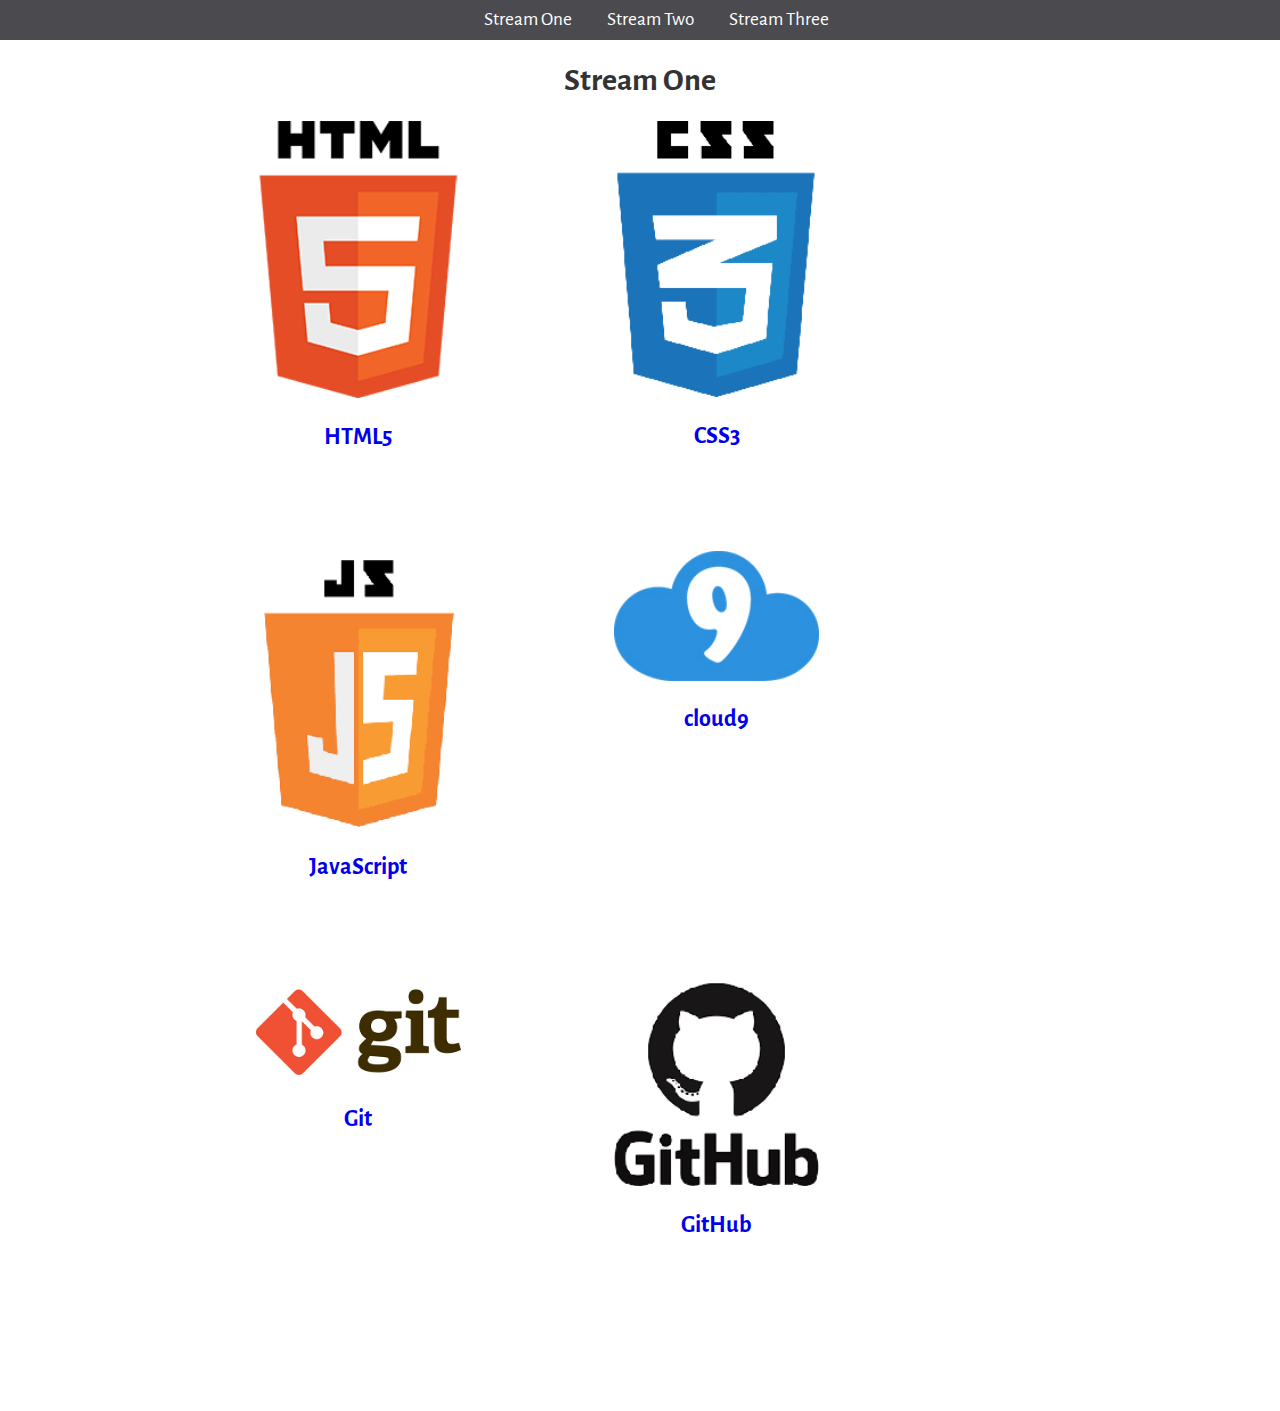
<file: index.html>
<!DOCTYPE html>
<html>
	<head>
		<title>Hello world</title>
		<link rel="stylesheet" href="css/styles.css" type="text/css" />
	</head>
	<body>
		<nav>
			<ul>
				<li><a href="index.html">Stream One</a></li>
				<li><a href="stream-two.html">Stream Two</a></li>
				<li><a href="stream-three.html">Stream Three</a></li>
			</ul>
		</nav>
		<h1>Stream One</h1>
		<div id="container">
			<div class="card">
				<a href="https://en.wikipedia.org/wiki/HTML5">
					<img src="images/HTML5.png" alt="HTML5"/>
					<h2>HTML5</h2>
				</a>
			</div>
			<div class="card">
				<a href="https://en.wikipedia.org/wiki/Cascading_Style_Sheets">
					<img src="images/css3.png" alt="CSS3"/>
					<h2>CSS3</h2>
				</a>
			</div>
			<div class="card">
				<a href="https://en.wikipedia.org/wiki/JavaScript">
					<img src="images/js.png" alt="Javascript"/>
					<h2>JavaScript</h2>
				</a>
			</div>
			<div class="card">
				<a href="https://en.wikipedia.org/wiki/Cloud_Nine">
					<img src="images/cloud9.jpg" alt="cloud9"/>
					<h2>cloud9</h2>
				</a>
			</div>
			<div class="card">
				<a href="https://en.wikipedia.org/wiki/Git">
					<img src="images/git.jpg" alt="Git"/>
					<h2>Git</h2>
				</a>
			</div>
			<div class="card">
				<a href="https://en.wikipedia.org/wiki/GitHub">
					<img src="images/github.png" alt="GitHub"/>
					<h2>GitHub</h2>
				</a>
			</div>
		</div>
	</body>
</html>
</file>
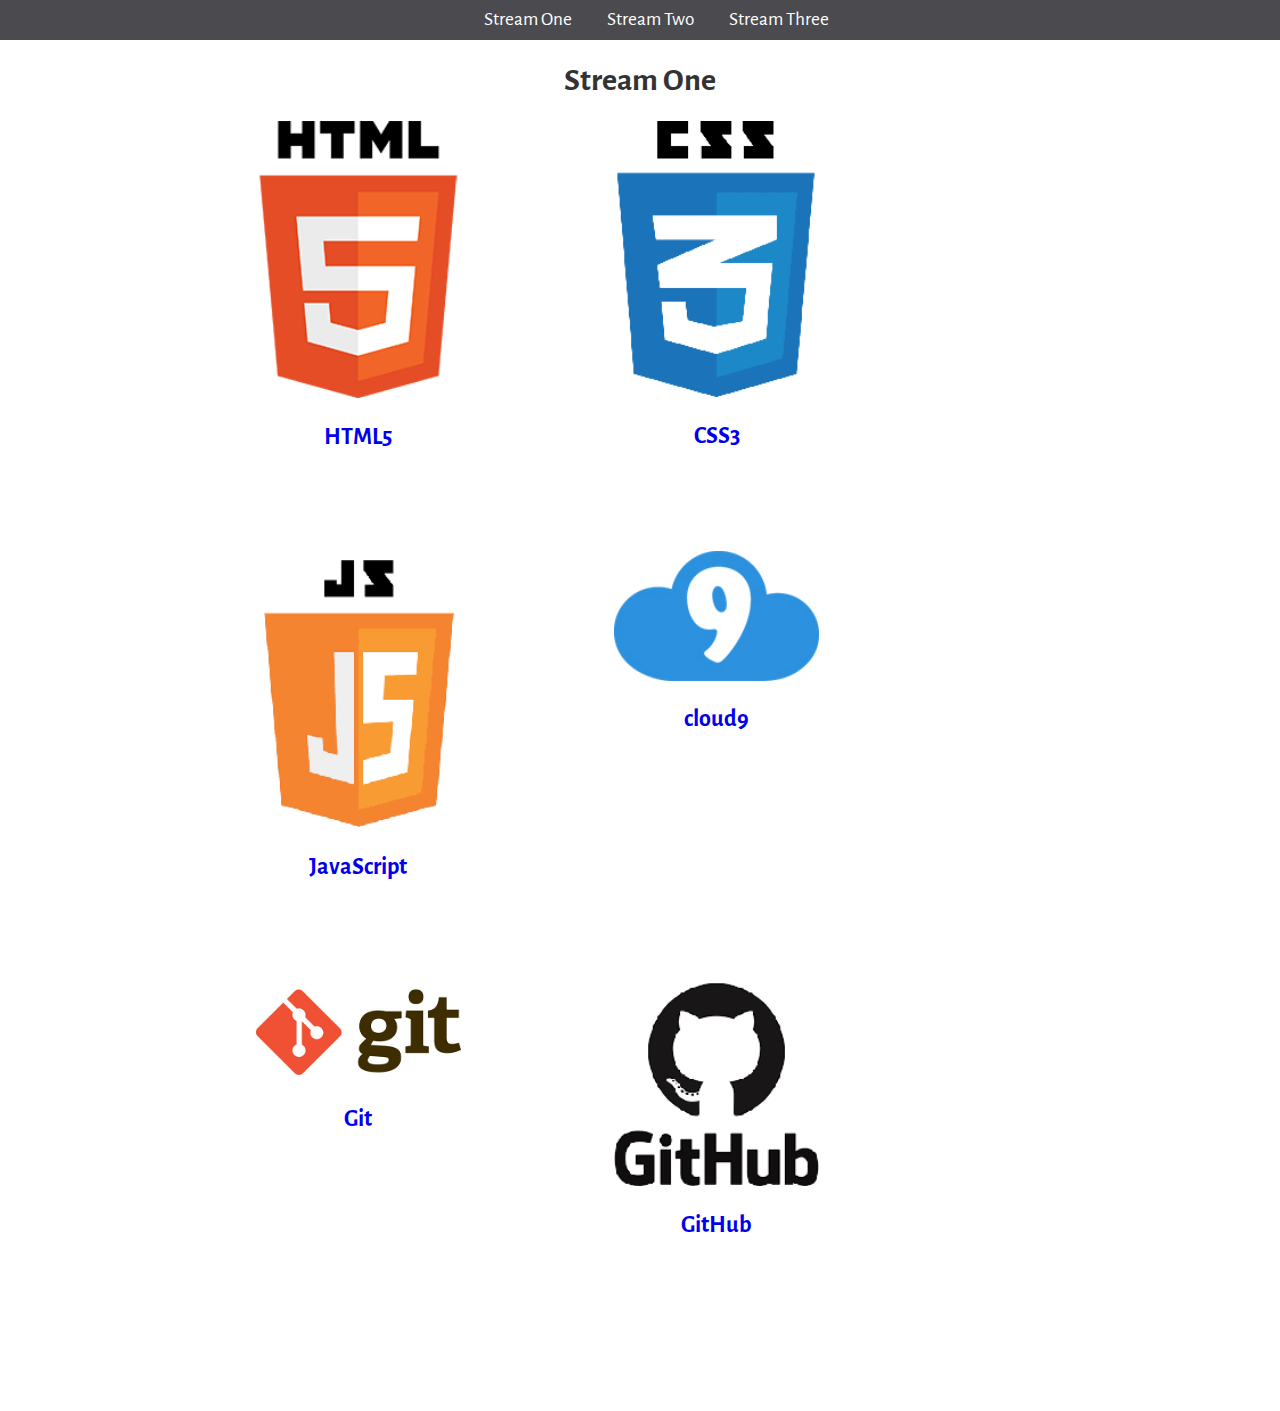
<file: stream-one.html>
<!DOCTYPE html>
<html>
	<head>
		<title>Hello world</title>
		<link rel="stylesheet" href="css/styles.css" type="text/css" />
	</head>
	<body>
		<nav>
			<ul>
				<li><a href="stream-one.html">Stream One</a></li>
				<li><a href="stream-two.html">Stream Two</a></li>
				<li><a href="stream-three.html">Stream Three</a></li>
			</ul>
		</nav>
		<h1>Stream One</h1>
		<div id="container">
			<div class="card">
				<a href="https://en.wikipedia.org/wiki/HTML5">
					<img src="images/HTML5.png"/>
					<h2>HTML5</h2>
				</a>
			</div>
			<div class="card">
				<a href="https://en.wikipedia.org/wiki/Cascading_Style_Sheets">
					<img src="images/css3.png"/>
					<h2>CSS3</h2>
				</a>
			</div>
			<div class="card">
				<a href="https://en.wikipedia.org/wiki/JavaScript">
					<img src="images/js.png"/>
					<h2>JavaScript</h2>
				</a>
			</div>
			<div class="card">
				<a href="https://en.wikipedia.org/wiki/Cloud_Nine">
					<img src="images/cloud9.jpg"/>
					<h2>cloud9</h2>
				</a>
			</div>
			<div class="card">
				<a href="https://en.wikipedia.org/wiki/Git">
					<img src="images/git.jpg"/>
					<h2>Git</h2>
				</a>
			</div>
			<div class="card">
				<a href="https://en.wikipedia.org/wiki/GitHub">
					<img src="images/github.png"/>
					<h2>GitHub</h2>
				</a>
			</div>
		</div>
	</body>
</html>
</file>
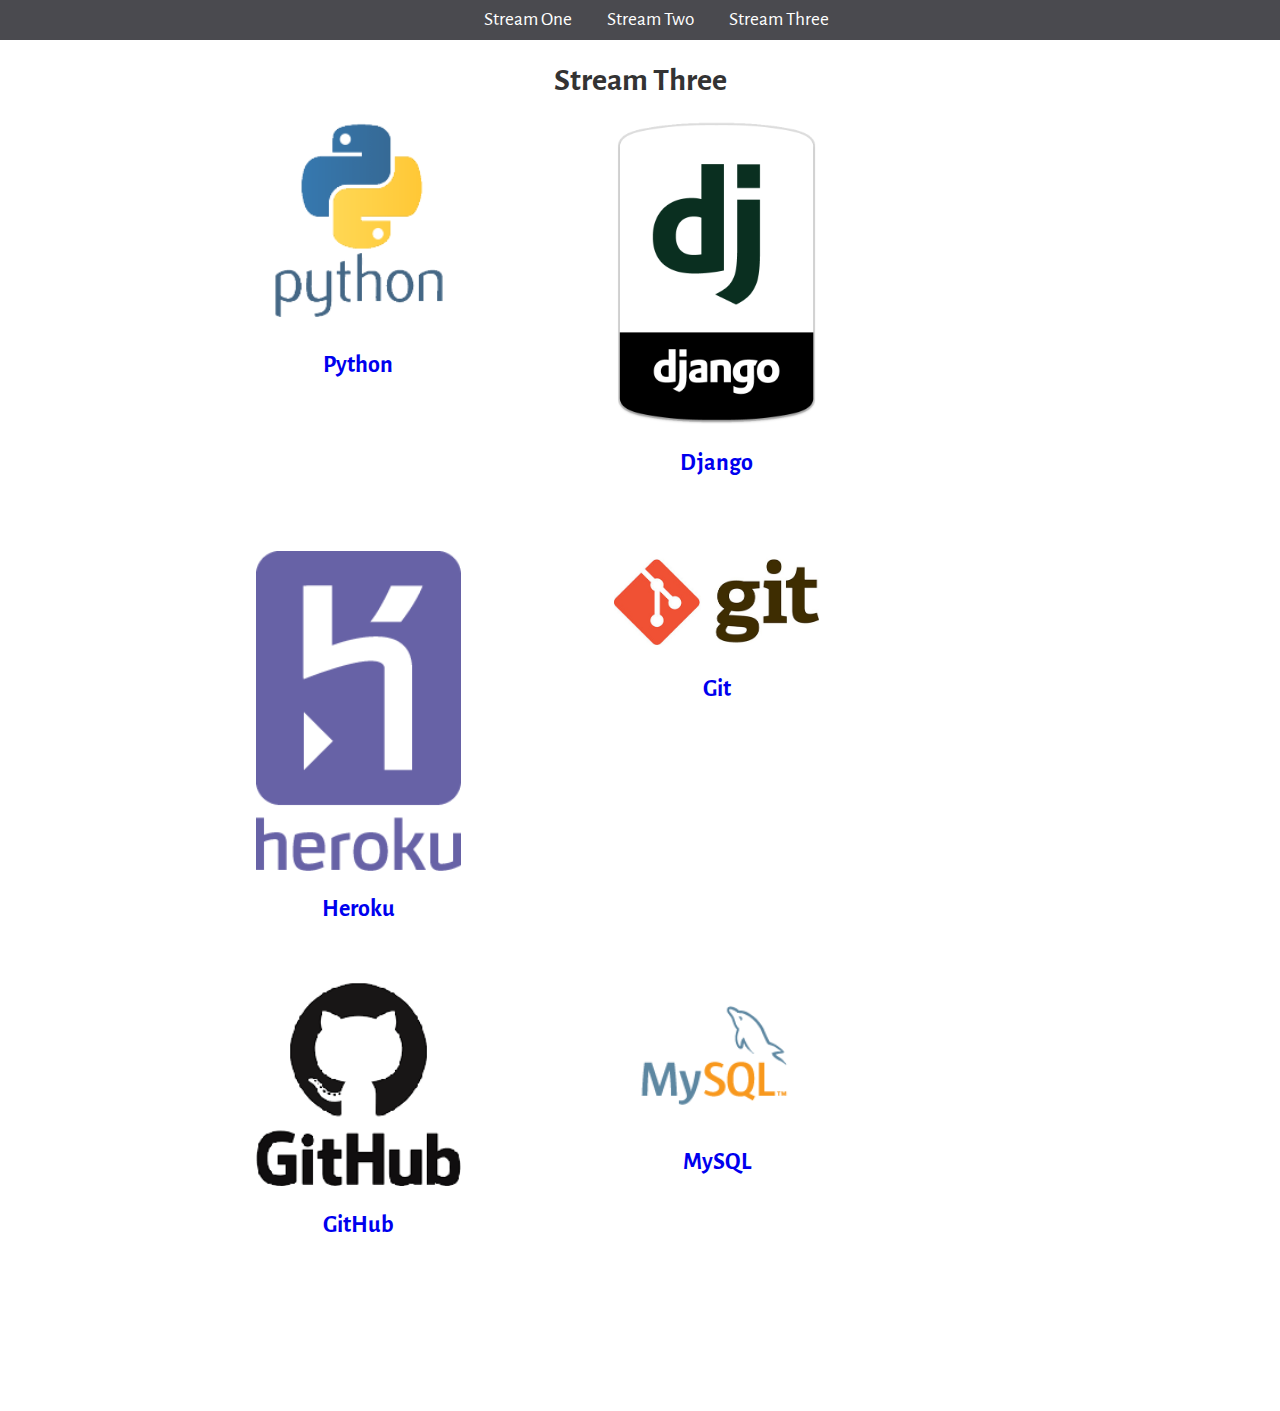
<file: stream-three.html>
<!DOCTYPE html>
<html>
	<head>
		<title>Hello world</title>
		<link rel="stylesheet" href="css/styles.css" type="text/css" />
	</head>
	<body>
		<nav>
			<ul>
				<li><a href="index.html">Stream One</a></li>
				<li><a href="stream-two.html">Stream Two</a></li>
				<li><a href="stream-three.html">Stream Three</a></li>
			</ul>
		</nav>
		<h1>Stream Three</h1>
		<div id="container">
			<div class="card">
				<a href="https://en.wikipedia.org/wiki/Python_(programming_language)">
					<img src="images/Python.png" alt="Python"/>
					<h2>Python</h2>
				</a>
			</div>
			<div class="card">
				<a href="https://en.wikipedia.org/wiki/Django_(web_framework)">
					<img src="images/django.png" alt="Django"/>
					<h2>Django</h2>
				</a>
			</div>
			<div class="card">
				<a href="https://en.wikipedia.org/wiki/Heroku">
					<img src="images/heroku.png" alt="Heroku"/>
					<h2>Heroku</h2>
				</a>
			</div>
			<div class="card">
				<a href="https://en.wikipedia.org/wiki/Git">
					<img src="images/git.jpg" alt="Git"/>
					<h2>Git</h2>
				</a>
			</div>
			<div class="card">
				<a href="https://en.wikipedia.org/wiki/GitHub">
					<img src="images/github.png" alt="GitHub"/>
					<h2>GitHub</h2>
				</a>
			</div>			
			<div class="card">
				<a href="https://en.wikipedia.org/wiki/MySQL">
					<img src="images/mysql.png" alt="MySQL"/>
					<h2>MySQL</h2>
				</a>
			</div>
		</div>
	</body>
</html>
</file>
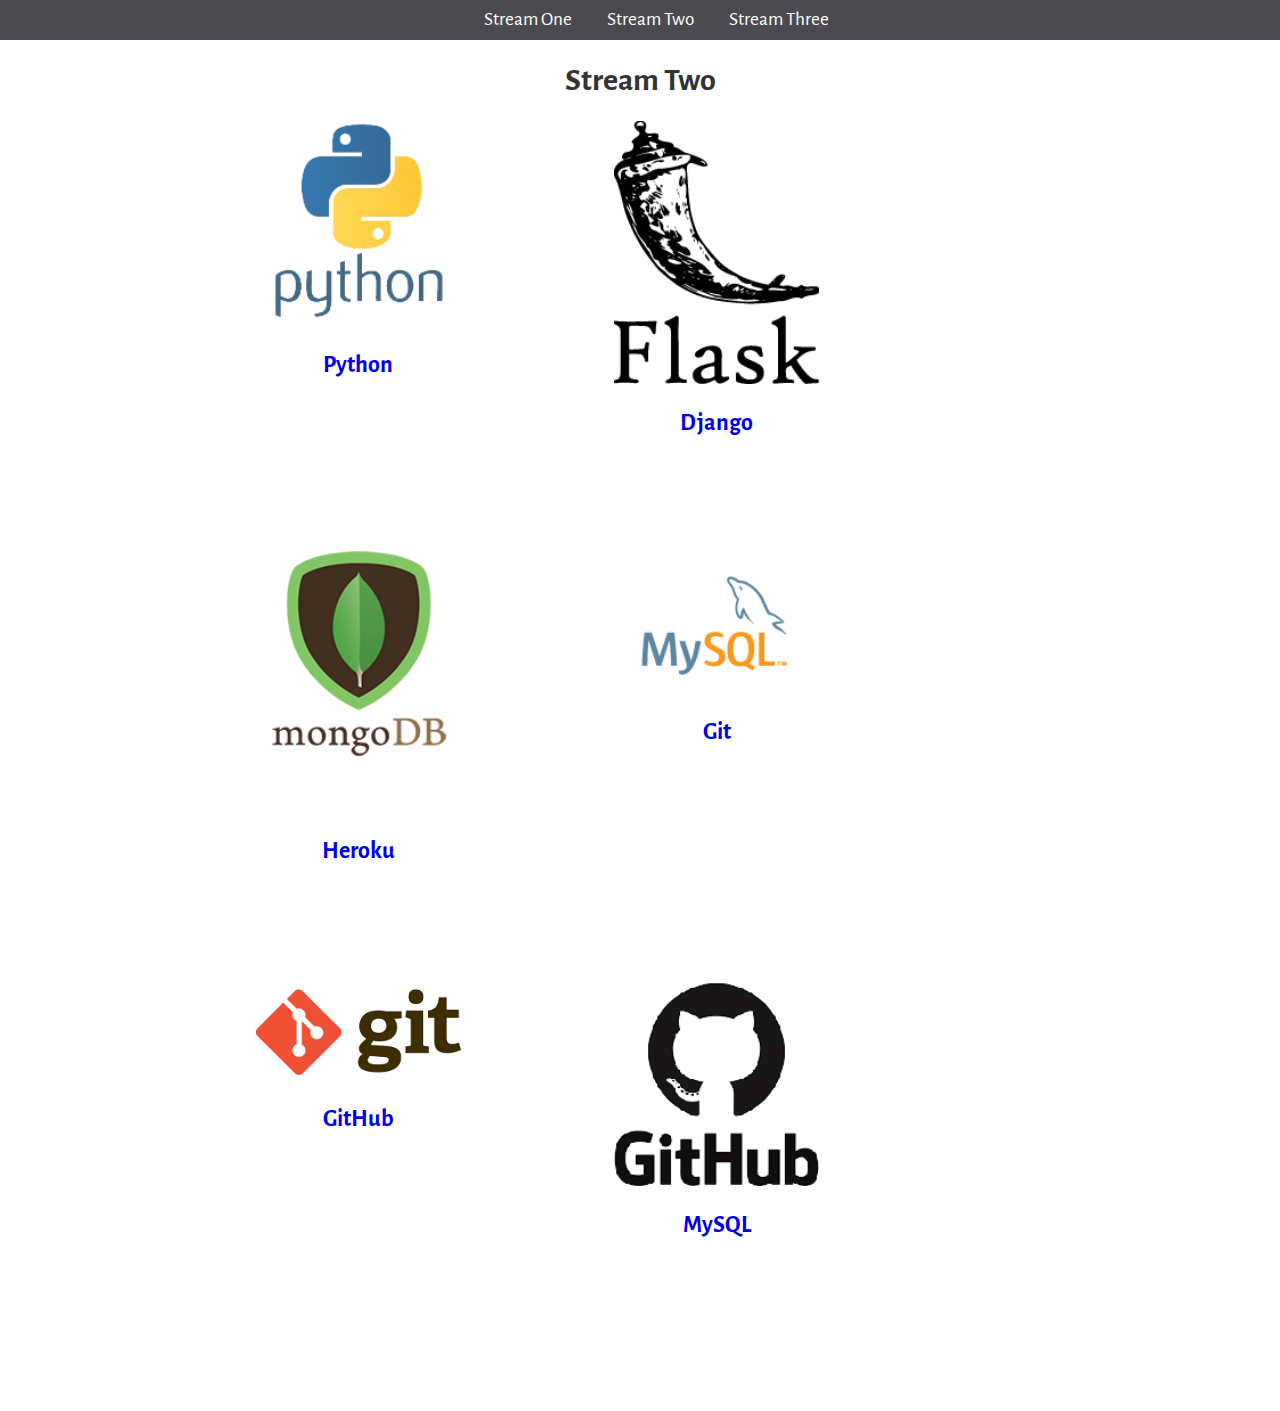
<file: stream-two.html>
<!DOCTYPE html>
<html>

<head>
	<title>Hello world - bug fix</title>
	<link rel="stylesheet" href="css/styles.css" type="text/css" />
</head>

<body>
	<nav>
		<ul>
			<li><a href="index.html">Stream One</a></li>
			<li><a href="stream-two.html">Stream Two</a></li>
			<li><a href="stream-three.html">Stream Three</a></li>
		</ul>
	</nav>
	<h1>Stream Two</h1>
	<div id="container">
		<div class="card">
			<a href="https://en.wikipedia.org/wiki/Python_(programming_language)">
				<img src="images/Python.png" alt="Python" />
				<h2>Python</h2>
			</a>
		</div>
		<div class="card">
			<a href="https://en.wikipedia.org/wiki/Django_(web_framework)">
				<img src="images/flask.png" alt="Flask" />
				<h2>Django</h2>
			</a>
		</div>
		<div class="card">
			<a href="https://en.wikipedia.org/wiki/Heroku">
				<img src="images/mongodb.png" alt="MongoDB" />
				<h2>Heroku</h2>
			</a>
		</div>
		<div class="card">
			<a href="https://en.wikipedia.org/wiki/Git">
				<img src="images/mysql.png" alt="Git" />
				<h2>Git</h2>
			</a>
		</div>
		<div class="card">
			<a href="https://en.wikipedia.org/wiki/GitHub">
				<img src="images/git.jpg" alt="GitHub" />
				<h2>GitHub</h2>
			</a>
		</div>
		<div class="card">
			<a href="https://en.wikipedia.org/wiki/MySQL">
				<img src="images/github.png" alt="MySQL" />
				<h2>MySQL</h2>
			</a>
		</div>
	</div>
</body>

</html>
</file>
<file: css/styles.css>
@import url('https://fonts.googleapis.com/css?family=Alegreya+Sans');
body{
    margin: 0;
    padding: 0;
    font-family: 'Alegreya Sans', sans-serif;
    color: #333;
}

nav ul{
    list-style: none;
    background-color: #4a4a4f;
    text-align: center;
    padding: 0;
    margin: 0;
}

nav li{
    font-size: 1.2em;
    line-height: 40px;
    height:40px;
    display: inline-block;
    margin-left:2.5%;
}

nav a{
    text-decoration: none;
    color: #fff;
    display: block;
}

nav a:hover{
    background-color: #fff;
    color: #4a4a4f;
}

#container{
    overflow:auto;
    width:80%; 
    margin: 0 auto;
}

.card{
    float: left;
    width: 25%;
    height: 380px;
    margin-left: 10%;
    max-width: 300px;
    min-width: 180px;
    margin-bottom: 50px;
    text-align: center;
}

.card a{
    text-align: center;
    text-decoration: none;
}

img {
    width:80%;
}

h1{
    text-align: center;
}
</file>
